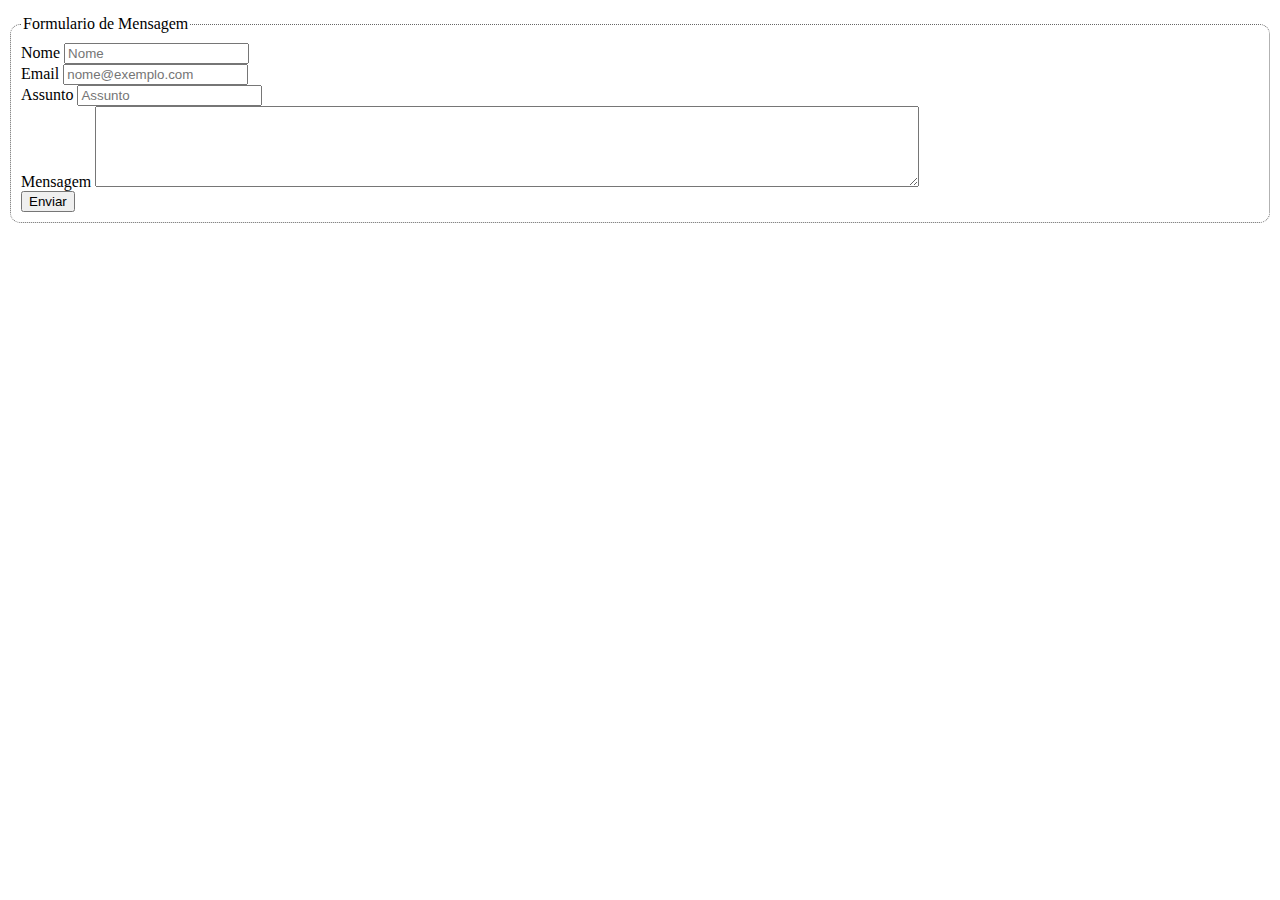
<file: index.html>
<!DOCTYPE html>
<html lang="pt-BR">
<head>
    <meta charset="UTF-8">
    <meta http-equiv="X-UA-Compatible" content="IE=edge">
    <meta name="viewport" content="width=device-width, initial-scale=1.0">
    <link href="https://cdn.jsdelivr.net/npm/bootstrap@5.1.3/dist/css/bootstrap.min.css" rel="stylesheet" integrity="sha384-1BmE4kWBq78iYhFldvKuhfTAU6auU8tT94WrHftjDbrCEXSU1oBoqyl2QvZ6jIW3" crossorigin="anonymous">
    <link rel="stylesheet" href="./style.css">
    <title>28 Send Email</title>
</head>
<body>
<div class="container">
    <form action="https://formsubmit.co/fwoliveira044@gmail.com" method="POST">
        <input type="hidden" name="_next" value="http://127.0.0.1:5501/28_sendemail/success.html">
        <input type="hidden">
        <fieldset>
            <legend>Formulario de Mensagem</legend>
            <div class="mb-3 mt-3 ml-3">
                <label for="name" class="form-label">Nome</label>
                <input type="text" class="form-control" name="name" required placeholder="Nome">
              </div>
            <div class="mb-3">
                <label for="email" class="form-label">Email</label>
                <input type="email" class="form-control" name="email" id="email" required placeholder="nome@exemplo.com">
              </div>
              <div class="mb-3">
                <label for="assunto" class="form-label">Assunto</label>
                <input type="text" class="form-control" required placeholder="Assunto">
              </div>
              <div class="mb-3">
                <label for="message" class="form-label">Mensagem</label>
                <textarea class="form-control" id="message" name="message" rows="5" cols="100"></textarea>
              </div>
            <button class="btn btn-dark" type="submit">Enviar</button>
        </fieldset>
   </form>
 </div>  
</body>
</html>
</file>
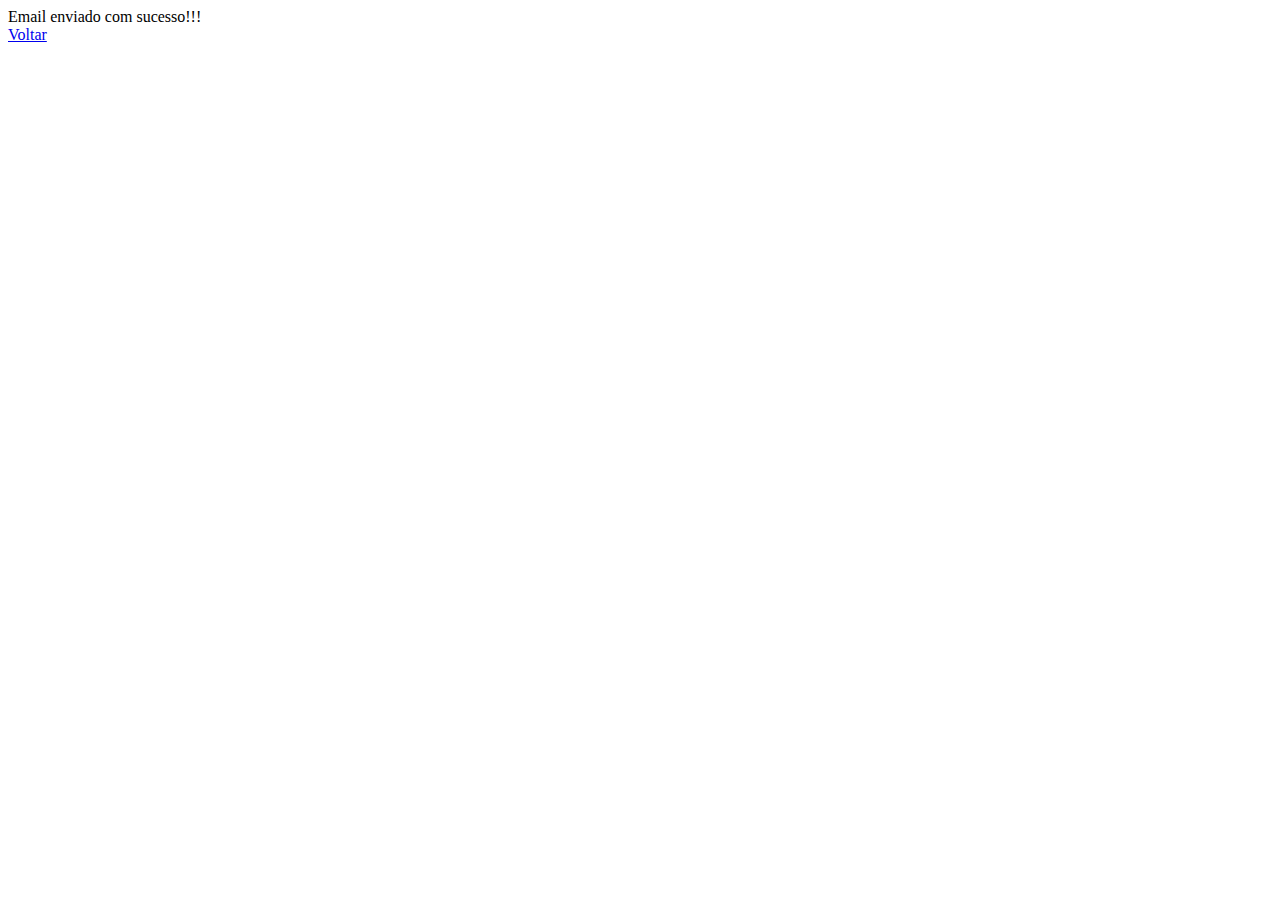
<file: success.html>
<!DOCTYPE html>
<html lang="en">
<head>
    <meta charset="UTF-8">
    <meta http-equiv="X-UA-Compatible" content="IE=edge">
    <meta name="viewport" content="width=device-width, initial-scale=1.0">
    <link href="https://cdn.jsdelivr.net/npm/bootstrap@5.1.3/dist/css/bootstrap.min.css" rel="stylesheet" integrity="sha384-1BmE4kWBq78iYhFldvKuhfTAU6auU8tT94WrHftjDbrCEXSU1oBoqyl2QvZ6jIW3" crossorigin="anonymous">

    <title>email enviado com sucesso</title>
</head>
<body>
    <div class="container">
    <div class="alert alert-success" role="alert">
        Email enviado com sucesso!!!
      </div>
      <a class="btn btn-primary btn-lg" href="http://127.0.0.1:5501/28_sendemail/" >Voltar</a>
    </div>
</body>
</html>
</file>
<file: style.css>
fieldset{
    margin-top:15px;
     border: 1px dotted #666;
      padding:10px;
       border-radius: 10px;
}
</file>
